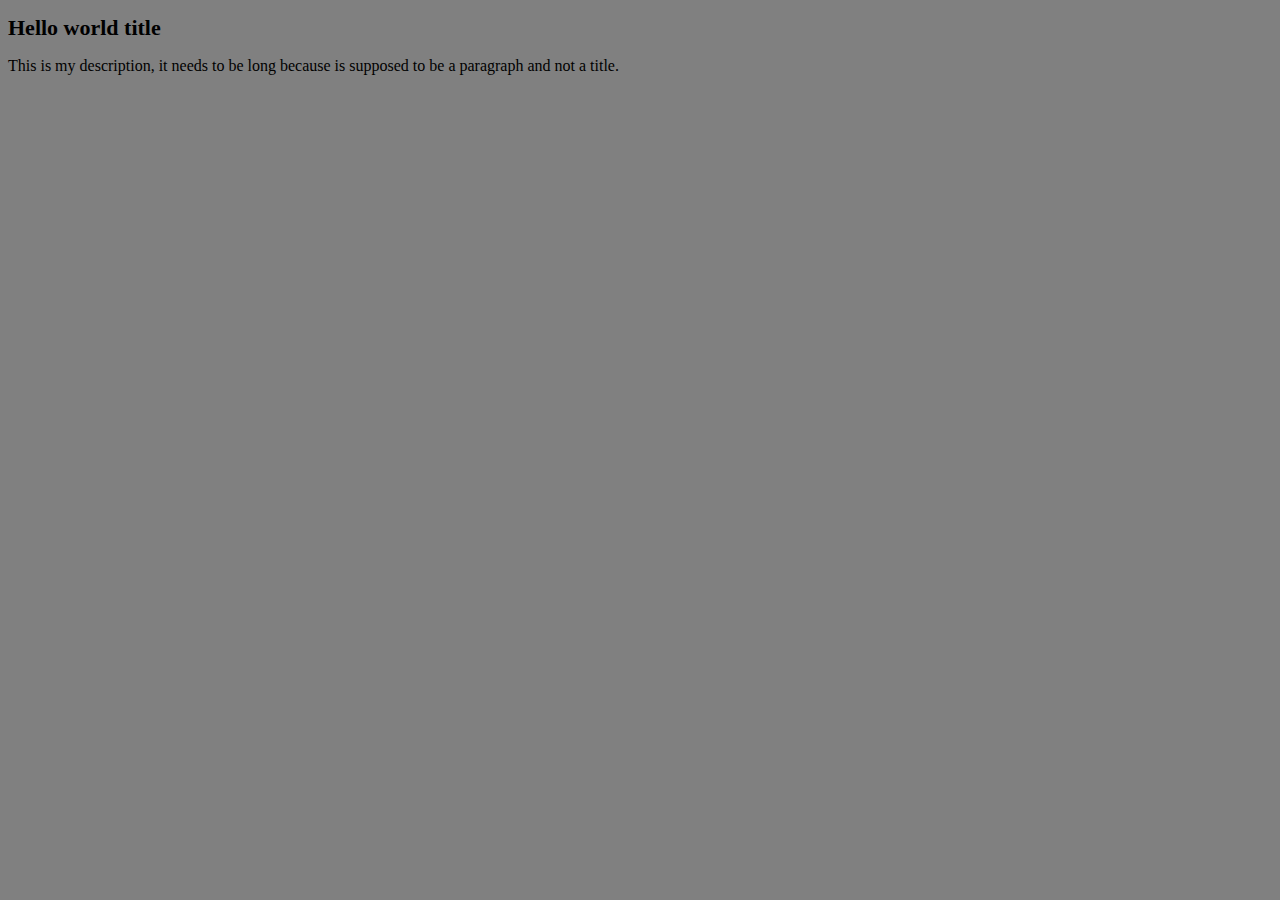
<file: exercises/01-hello-world/index.html>
<!DOCTYPE html>
<html>
	<head>
		<meta charset="utf-8" />
		<meta name="viewport" content="width=device-width" />
		<link rel="stylesheet" type="text/css" href="./styles.css" />
	</head>
	<body>
		<h1 id="theTitle">Hello world title</h1>
		<p>This is my description, it needs to be long because is supposed to be a paragraph and not a title.</p>
		<script src="./index.js"></script>
	</body>
</html>
</file>
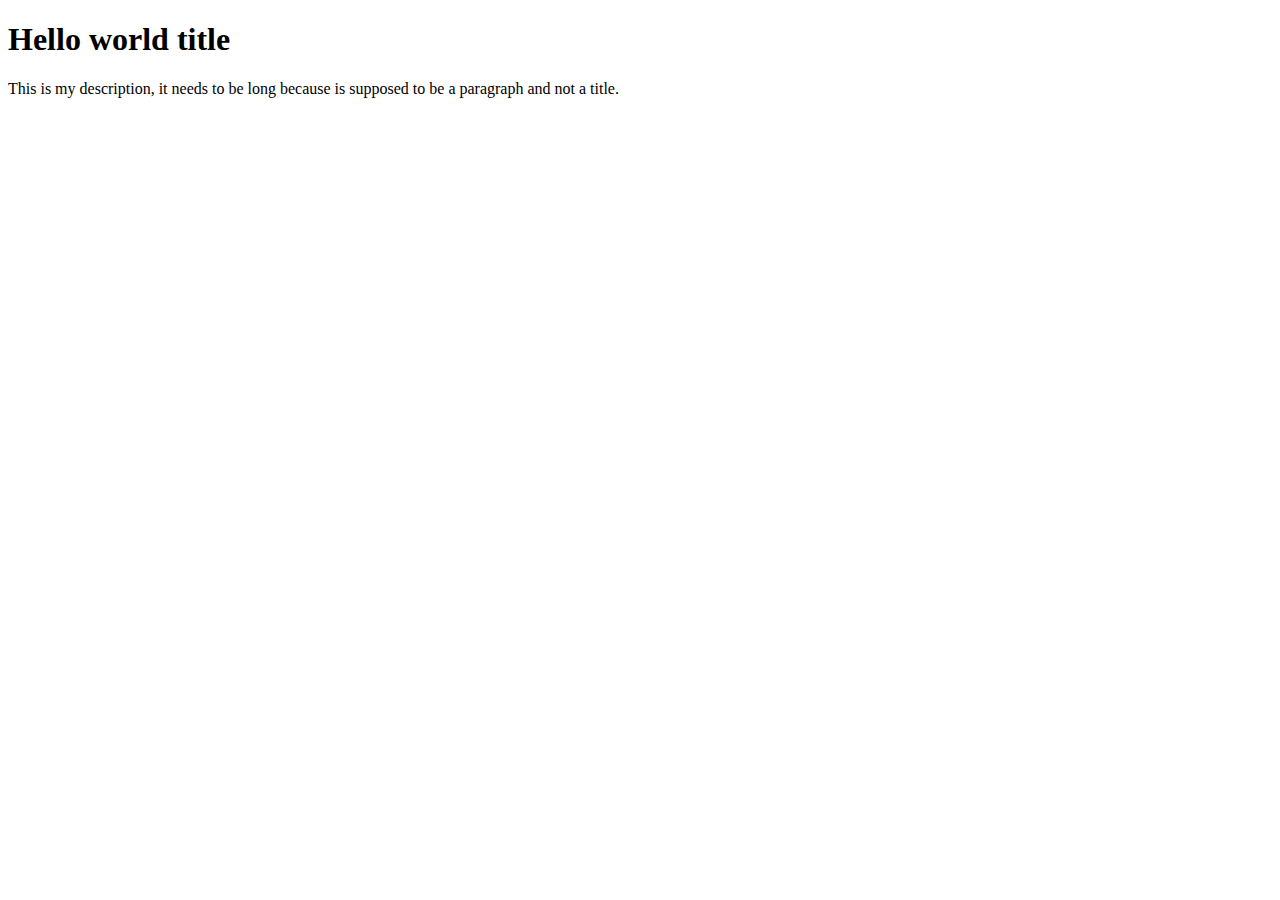
<file: exercises/02-Select-DOM-Element/index.html>
<!DOCTYPE html>
<html>
	<head>
		<meta charset="utf-8" />
		<meta name="viewport" content="width=device-width" />
		<title>SELECT DOM ELEMENT</title>
	</head>
	<body>
		<h1 id="theTitle">Hello world title</h1>
		<p id="theParagraph">This is my description, it needs to be long because is supposed to be a paragraph and not a title.</p>
		<script src="./index.js"></script>
	</body>
</html>
</file>
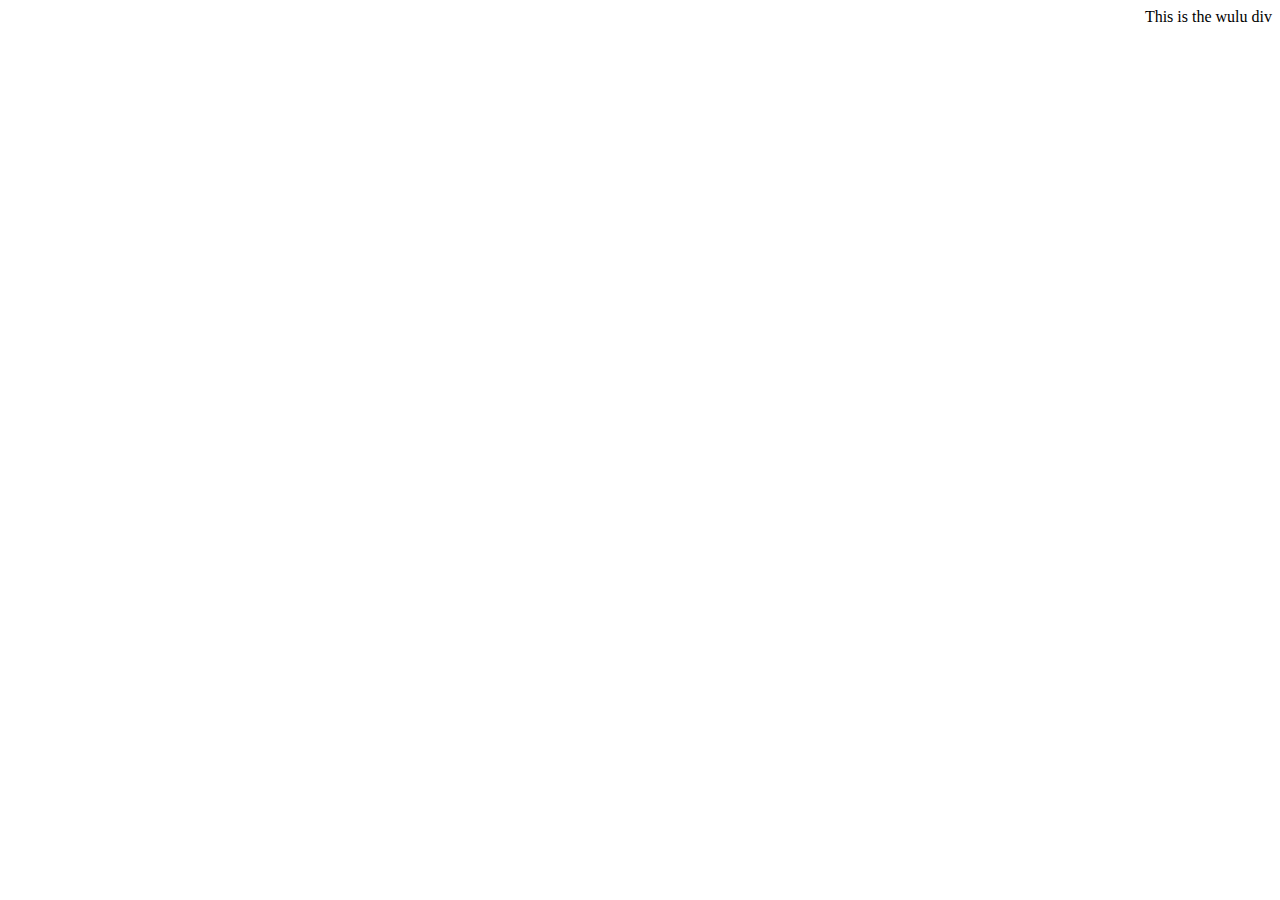
<file: exercises/04-Move-DOM-Element/index.html>
<!DOCTYPE html>
<html>
	<head>
		<meta charset="utf-8" />
		<meta name="viewport" content="width=device-width" />
		<title>MOVE DOM ELEMENT</title>
	</head>
	<body>
		<div id="wulu">This is the wulu div</div>
		<script src="./index.js"></script>
	</body>
</html>
</file>
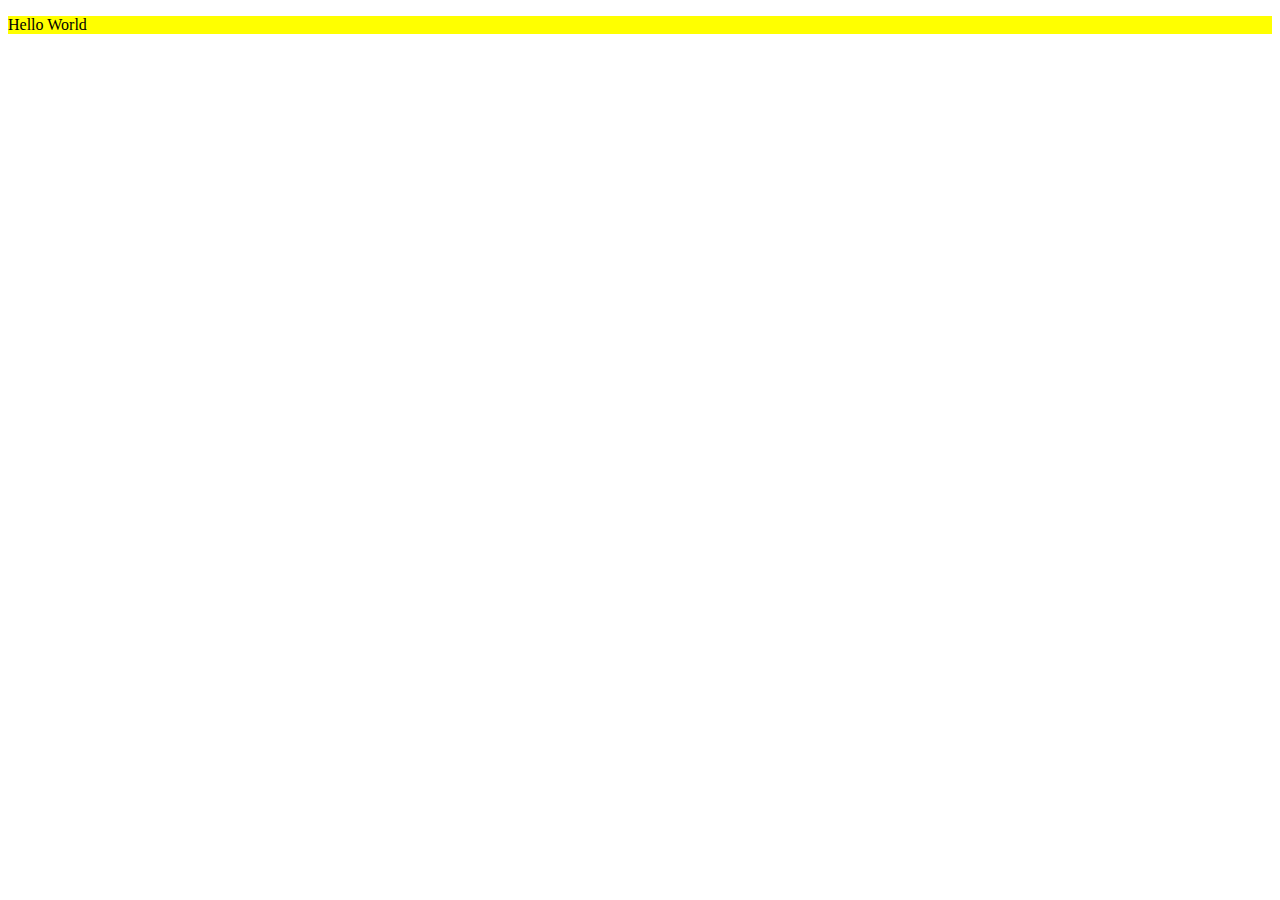
<file: exercises/05-Create-DOM-Element-First/index.html>
<!DOCTYPE html>
<html>
<head>
	<meta charset="utf-8" />
	<meta name="viewport" content="width=device-width" />
	<title>CREATE DOM ELEMENT (1st)</title>
</head>
<body>
	<div id="myDiv"></div>

	<script src="./index.js"></script>
</body>
</html>
</file>
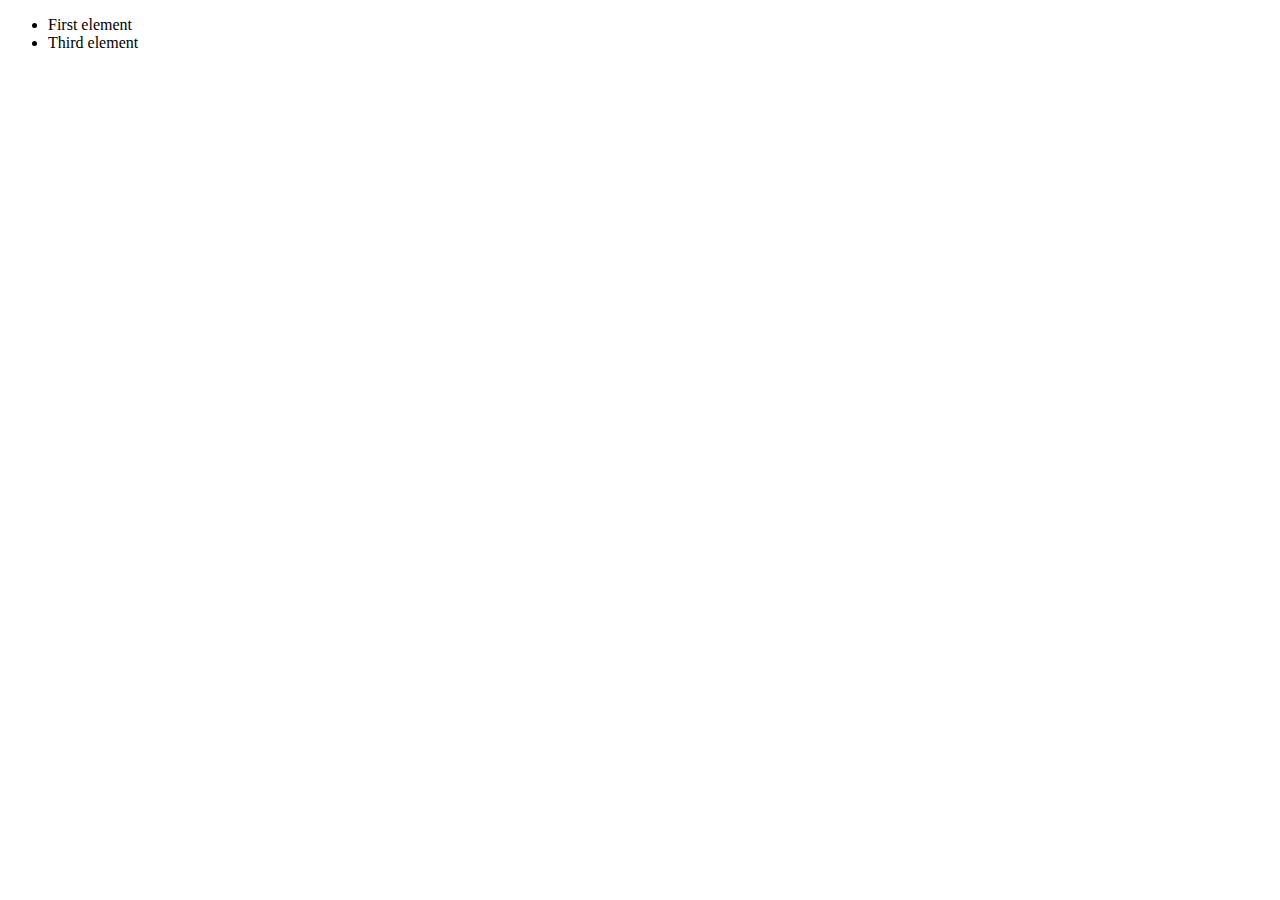
<file: exercises/08.1-Remove-DOM-Element/index.html>
<!DOCTYPE html>
<html lang="en">
<head>
	<meta charset="utf-8" />
	<meta name="viewport" content="width=device-width" />
	<title>REMOVE DOM ELEMENT (Part 1)</title>
</head>
<body>
	<ul>
		<li>First element</li>
		<li id="secondElement">Second element</li>
		<li>Third element</li>
	</ul>
	<script src="./index.js"></script>
</body>
</html>
</file>
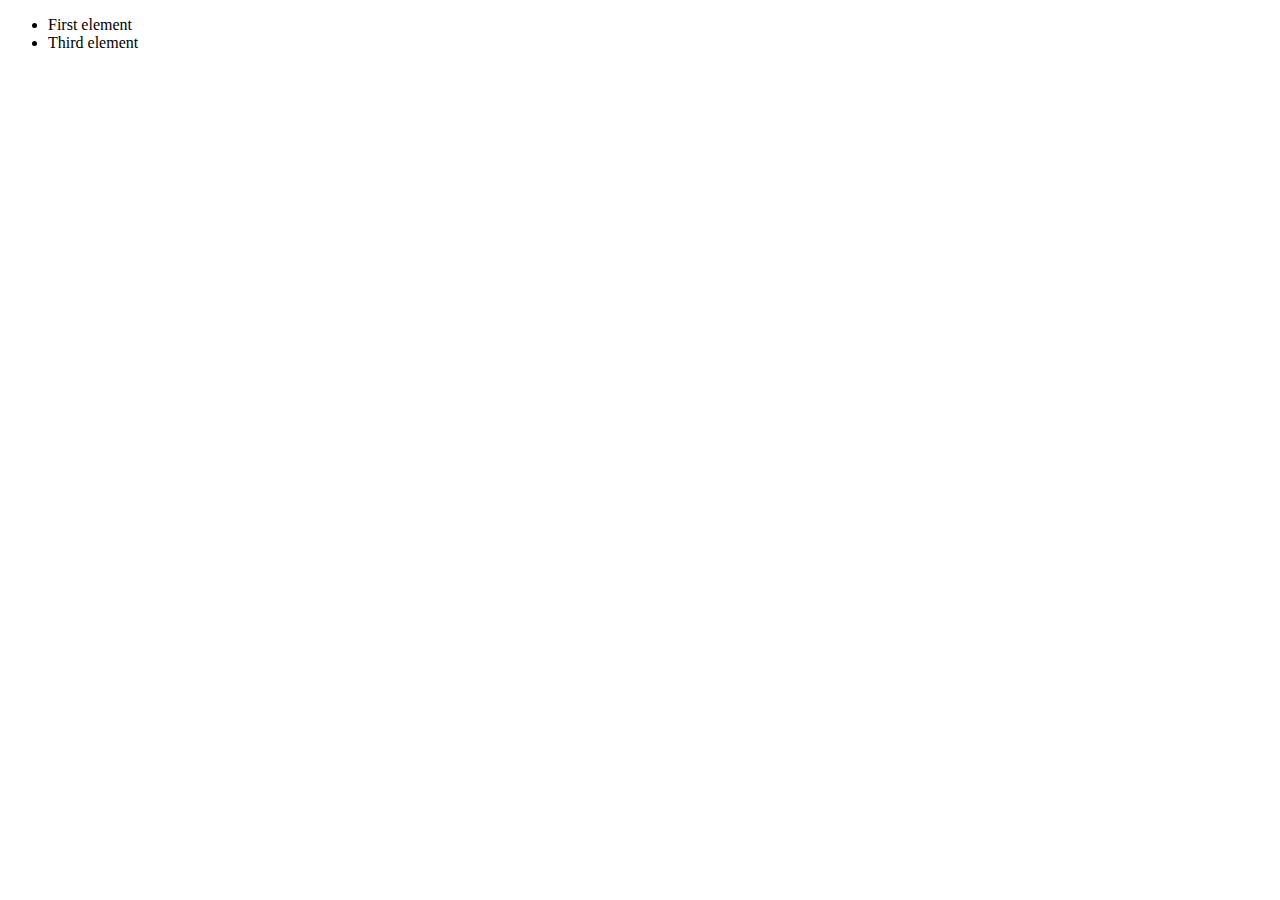
<file: exercises/08.2-Remove-DOM-Element/index.html>
<!DOCTYPE html>
<html lang="en">
<head>
	<meta charset="UTF-8" />
	<title>REMOVE DOM ELEMENT (Part 2)</title>
</head>
<body>
	<ul id="parentLi">
		<li>First element</li>
		<li>Second element</li>
		<li>Third element</li>
	</ul>
	<script src="./index.js"></script>
</body>
</html>
</file>
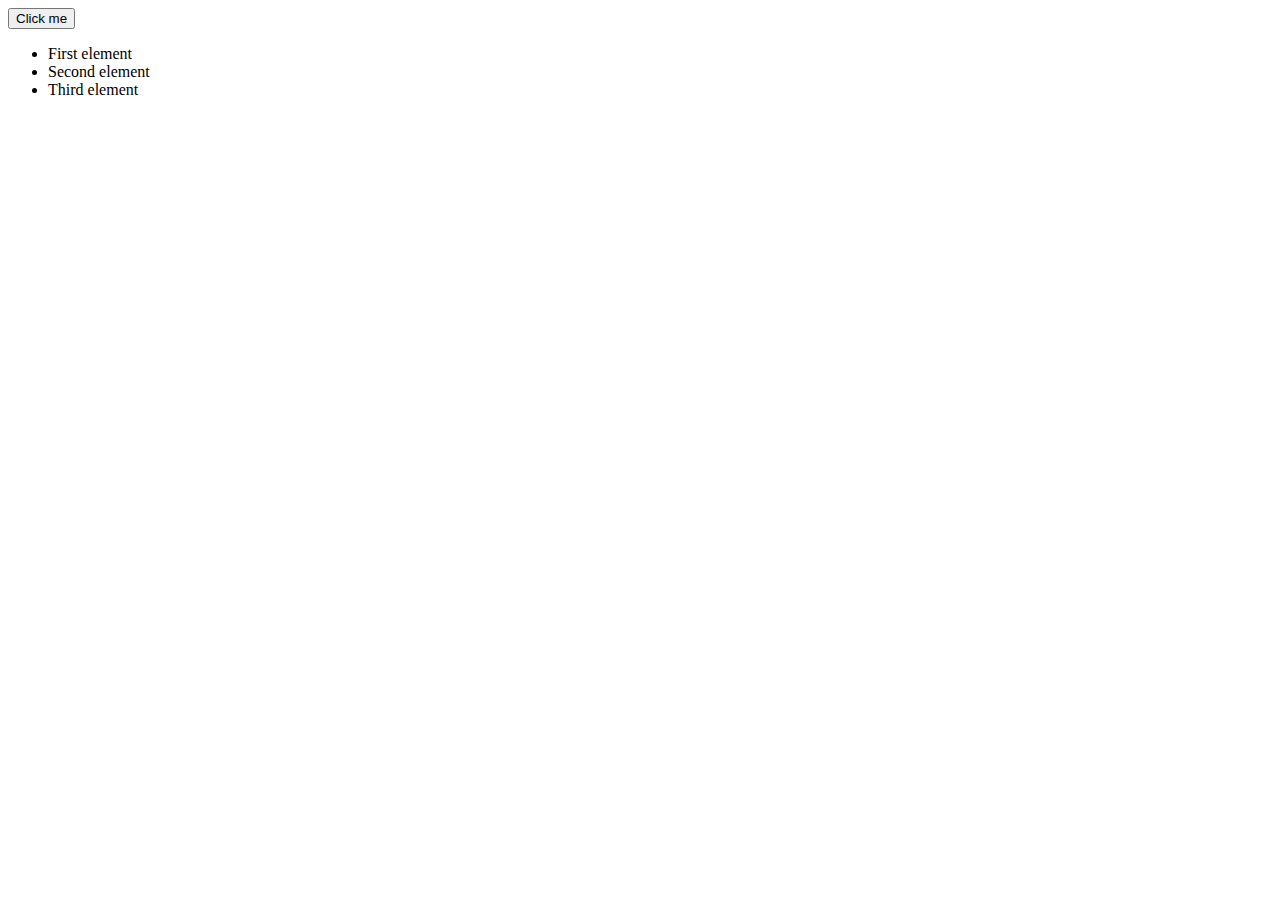
<file: exercises/10-Add-li-on-Click/index.html>
<!DOCTYPE html>
<html lang="en">
<head>
	<meta charset="utf-8" />
	<meta name="viewport" content="width=device-width" />
	<title>ADD li ON CLICK</title>
</head>
<body>
	<button id="superDuperButton">Click me</button>
	<ul id="myList">
		<li>First element</li>
		<li>Second element</li>
		<li>Third element</li>
	</ul>
	<script src="./index.js"></script>
</body>
</html>
</file>
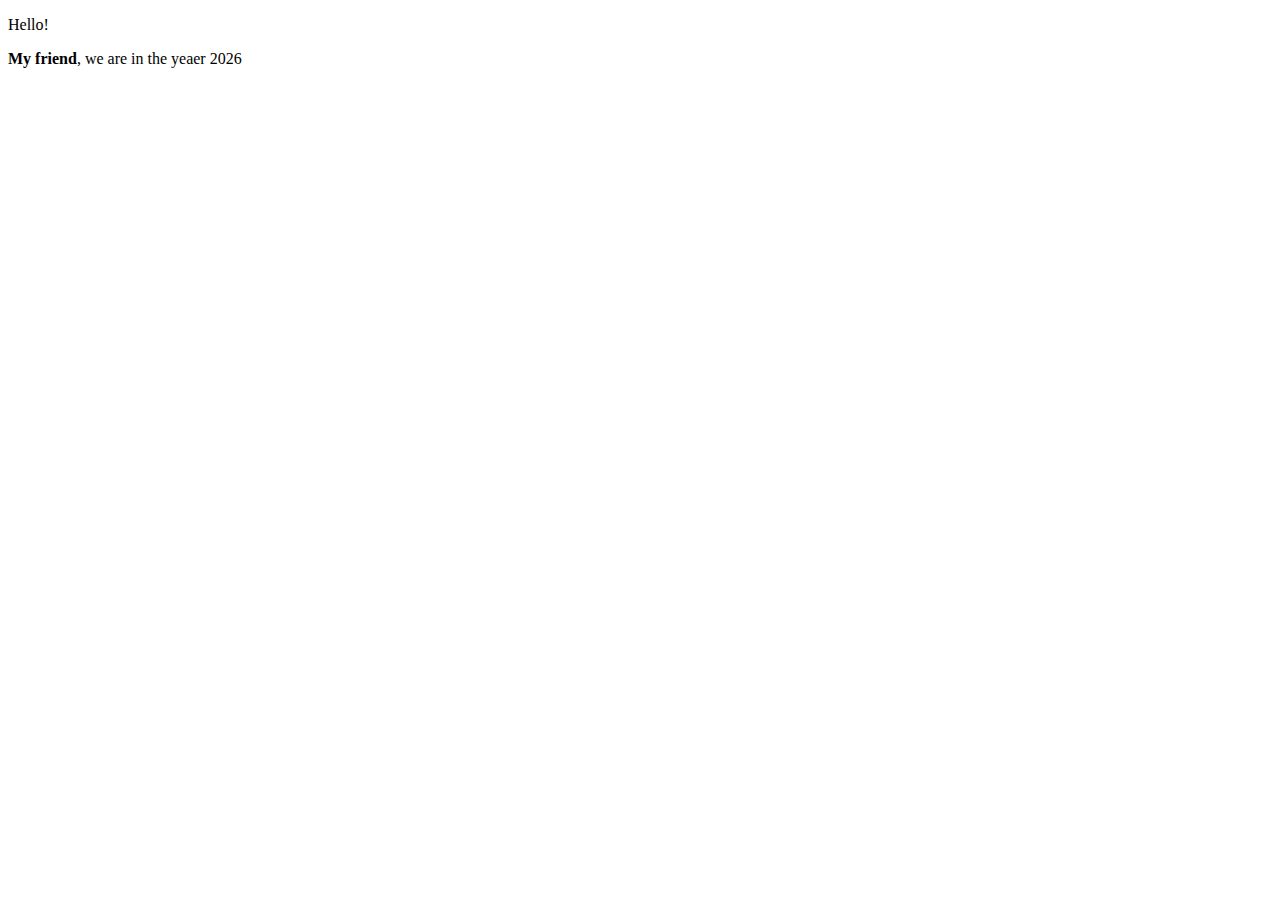
<file: exercises/11-Dynamic-HTML-String/index.html>
<!DOCTYPE html>
<html lang="en">
<head>
	<meta charset="utf-8" />
	<meta name="viewport" content="width=device-width" />
	<title>DYNAMIC HTML STRING</title>
</head>
<body>
	<script type="text/javascript" src="./index.js"></script>
</body>
</html>
</file>
<file: exercises/01-hello-world/styles.css>
body {
	background: gray;
}

#theTitle {
	font-size: 22px;
}
</file>
